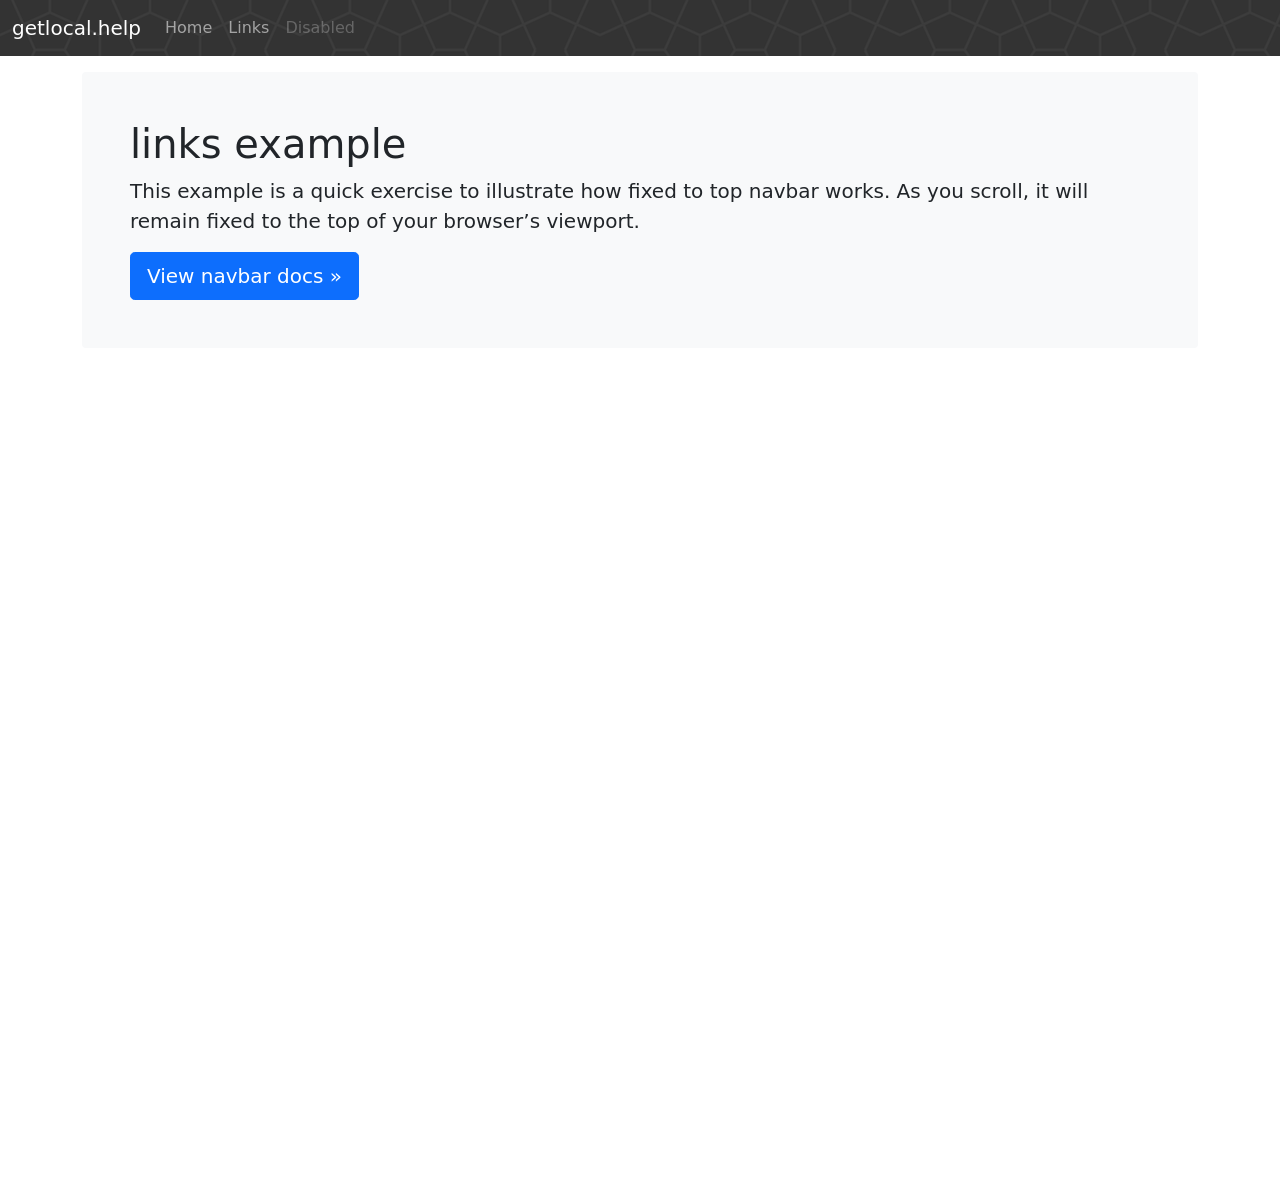
<file: links/index.html>
<!doctype html>
<html lang="en">
	<head>
		<meta charset="utf-8">
		<meta name="viewport" content="width=device-width, initial-scale=1">
		<meta name="description" content="">
		<meta name="author" content="Andre Sanz">
		<title>Get Local Help | Links</title>
		
		<link href="/assets/bootstrap/css/bootstrap.min.css" rel="stylesheet" type="text/css">
		<link href="/assets/images/favicon.ico" rel="shortcut icon" type="image/jpg">
		<link href="/assets/css/getlocal.help.css" rel="stylesheet" type="text/css">
	</head>  
	
	<body>
		
		<script id="replace_with_navbar" src="/assets/js/navigation.js"></script>
		
		<main class="container">
			<div class="bg-light p-5 rounded">
				<h1>links example</h1>
				<p class="lead">This example is a quick exercise to illustrate how fixed to top navbar works. As you scroll, it will remain fixed to the top of your browser’s viewport.</p>
				<a class="btn btn-lg btn-primary" href="../components/navbar/" role="button">View navbar docs &raquo;</a>
			</div>
		</main>
		
		<script src="/assets/bootstrap/js/bootstrap.bundle.min.js"></script>
		
	</body>
</html>
</file>
<file: assets/css/getlocal.help.css>
/* Show it is fixed to the top */
body {
  min-height: 75rem;
  padding-top: 4.5rem;
}
.congruent_outline {
	background-image: url("/assets/images/congruent_outline.png") !important;
	background-repeat: repeat !important;
	background-position: left top !important;
	background-attachment: fixed !important;
	}
</file>
